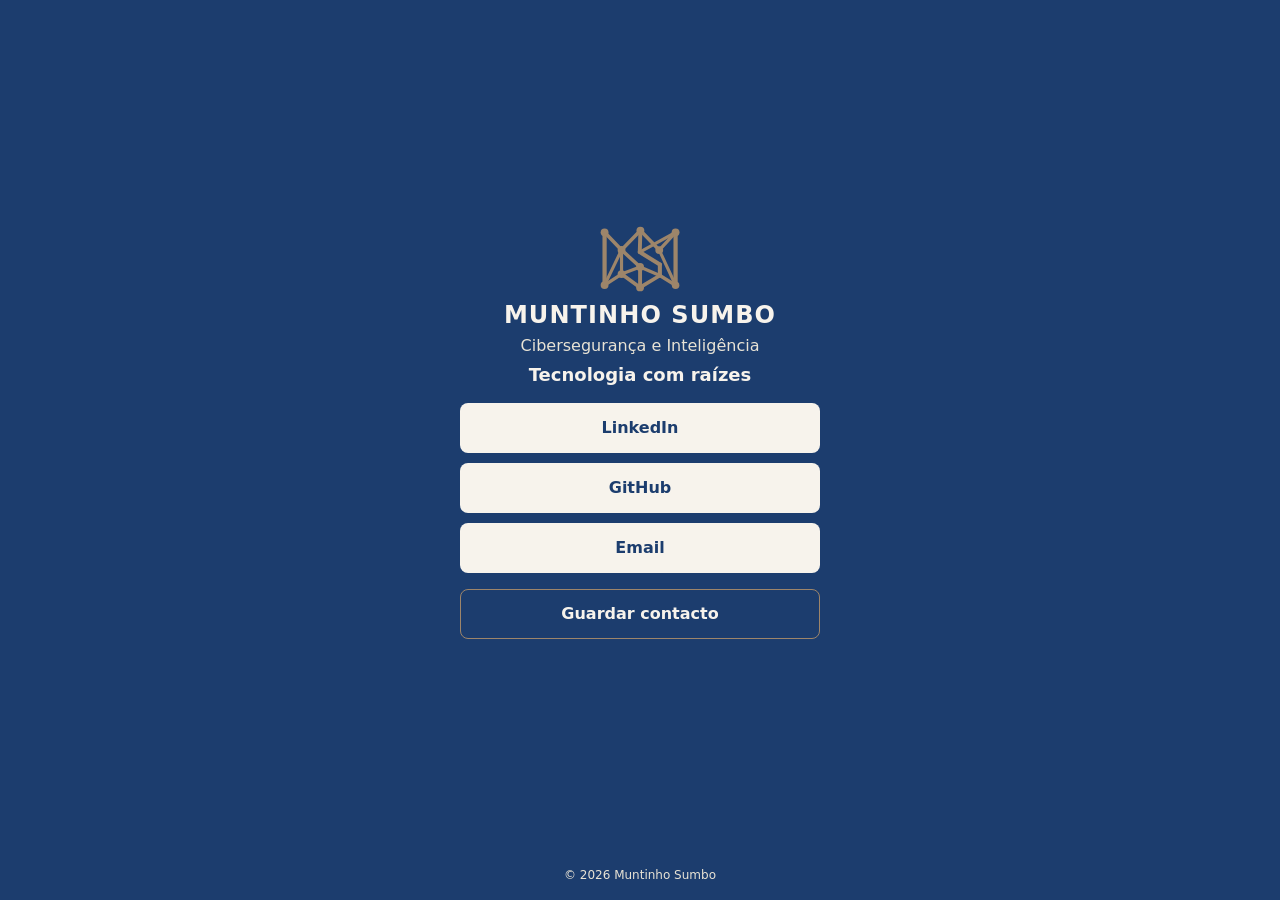
<file: index.html>
<!doctype html>
<html lang="pt-PT">
<head>
  <meta charset="utf-8">
  <meta http-equiv="Content-Security-Policy" content="default-src 'none'; script-src 'none'; script-src-elem 'none'; script-src-attr 'none'; style-src 'self'; style-src-attr 'none'; img-src 'self'; font-src 'self'; connect-src 'none'; object-src 'none'; base-uri 'none'; form-action 'none'; frame-src 'none'; worker-src 'none'; media-src 'none'; manifest-src 'none'">
  <meta name="viewport" content="width=device-width, initial-scale=1">
  <meta name="referrer" content="no-referrer">
  <meta name="theme-color" content="#1C3D6E">
  <meta name="description" content="Muntinho Sumbo, Luanda, Angola. Cibersegurança e Inteligência. Tecnologia com raízes.">
  <title>Muntinho Sumbo — Cibersegurança e Inteligência</title>
  <meta property="og:type" content="website">
  <meta property="og:locale" content="pt_PT">
  <meta property="og:title" content="Muntinho Sumbo — Cibersegurança e Inteligência">
  <meta property="og:description" content="Tecnologia com raízes.">
  <meta property="og:url" content="https://muntinho.github.io">
  <link rel="stylesheet" href="./style.css">
</head>
<body>
  <div class="site-shell">
    <main class="home-main">
      <div class="hub">
        <header class="brand">
          <svg xmlns="http://www.w3.org/2000/svg" viewBox="415 155 522 432" class="monogram" role="img" aria-label="Monograma MS de Muntinho Sumbo" focusable="false">
<g id="ms" transform="translate(0.5 0.5)" fill="#9D856A" stroke="#9D856A" stroke-linecap="round" stroke-linejoin="round">
<g id="linhas-M-S" fill="none">
<line x1="450" y1="201" x2="450" y2="537" stroke-width="27"/>
<line x1="902" y1="201" x2="902" y2="538" stroke-width="27"/>
<line x1="450" y1="201" x2="558" y2="313" stroke-width="23"/>
<line x1="558" y1="313" x2="678" y2="190" stroke-width="23"/>
<line x1="678" y1="190" x2="798" y2="314" stroke-width="23"/>
<line x1="798" y1="314" x2="902" y2="201" stroke-width="21"/>
<line x1="558" y1="313" x2="676" y2="422" stroke-width="23"/>
<line x1="558" y1="313" x2="558" y2="467" stroke-width="20"/>
<line x1="558" y1="313" x2="450" y2="537" stroke-width="20"/>
<line x1="450" y1="537" x2="558" y2="467" stroke-width="22"/>
<line x1="558" y1="467" x2="676" y2="422" stroke-width="20"/>
<line x1="558" y1="467" x2="676" y2="552" stroke-width="24"/>
<line x1="676" y1="422" x2="676" y2="552" stroke-width="25"/>
<line x1="798" y1="314" x2="902" y2="538" stroke-width="20"/>
<line x1="678" y1="190" x2="674" y2="327" stroke-width="25"/>
<line x1="674" y1="327" x2="802" y2="406" stroke-width="26"/>
<line x1="802" y1="406" x2="802" y2="476" stroke-width="26"/>
<line x1="802" y1="476" x2="676" y2="422" stroke-width="21"/>
<line x1="802" y1="476" x2="902" y2="538" stroke-width="22"/>
<line x1="676" y1="552" x2="802" y2="476" stroke-width="24"/>
<line x1="674" y1="327" x2="902" y2="201" stroke-width="20"/>
</g>
<g id="nos" stroke="none">
<circle cx="450" cy="201" r="25"/>
<circle cx="902" cy="201" r="25"/>
<circle cx="450" cy="537" r="25"/>
<circle cx="902" cy="538" r="24"/>
<circle cx="678" cy="190" r="25"/>
<circle cx="558" cy="313" r="25"/>
<circle cx="798" cy="314" r="25"/>
<circle cx="676" cy="422" r="25"/>
<circle cx="558" cy="467" r="25"/>
<circle cx="676" cy="552" r="25"/>
</g>
</g>
</svg>
          <h1>MUNTINHO SUMBO</h1>
          <p class="descriptor">Cibersegurança e Inteligência</p>
          <p class="tagline">Tecnologia com raízes</p>
        </header>

        <nav class="links" aria-label="Ligações principais">
          <a class="button" href="https://www.linkedin.com/in/muntinho-753934333" rel="noopener noreferrer">LinkedIn</a>
          <a class="button" href="https://github.com/Muntinho" rel="noopener noreferrer">GitHub</a>
          <a class="button" href="mailto:muntinho.ti@outlook.com" rel="noopener noreferrer">Email</a>
        </nav>

        <a class="button button-secondary contact-download" href="./muntinho-sumbo.vcf" download="muntinho-sumbo.vcf">Guardar contacto</a>
      </div>
    </main>

    <footer class="site-footer">
      <small>© 2026 Muntinho Sumbo</small>
    </footer>
  </div>
</body>
</html>
</file>
<file: style.css>
/* Identidade visual: Índigo, Argila Cal, Ráfia, Sombra e Papel. */
:root {
  color-scheme: dark;
  --indigo: #1C3D6E;
  --argila-cal: #E8E3D5;
  --rafia: #9D856A;
  --sombra: #6B543E;
  --papel: #F7F3EC;
}

/*
OPÇÃO IBM PLEX SANS — DESLIGADA POR OMISSÃO
Para a ativar mais tarde, coloca ficheiros WOFF2 licenciados sob OFL em ./fonts/.
Depois, descomenta as regras abaixo e acrescenta "IBM Plex Sans", no início da
pilha font-family do body. Esta página não faz pedidos a fontes de terceiros.

@font-face {
  font-family: "IBM Plex Sans";
  src: url("./fonts/ibm-plex-sans-regular.woff2") format("woff2");
  font-style: normal;
  font-weight: 400;
  font-display: swap;
}

@font-face {
  font-family: "IBM Plex Sans";
  src: url("./fonts/ibm-plex-sans-semibold.woff2") format("woff2");
  font-style: normal;
  font-weight: 600;
  font-display: swap;
}
*/

* {
  box-sizing: border-box;
}

html {
  min-width: 320px;
  background: var(--indigo);
}

body {
  min-height: 100vh;
  min-height: 100svh;
  margin: 0;
  background: var(--indigo);
  color: var(--papel);
  font-family: system-ui, -apple-system, "Segoe UI", Roboto, Arial, sans-serif;
  text-rendering: optimizeLegibility;
}

.site-shell {
  display: flex;
  min-height: 100vh;
  min-height: 100svh;
  flex-direction: column;
}

.home-main {
  display: flex;
  flex: 1 0 auto;
  align-items: center;
  justify-content: center;
  padding: 20px 22px 12px;
}

.hub {
  display: flex;
  width: 100%;
  max-width: 360px;
  flex-direction: column;
  gap: 16px;
}

.brand {
  display: flex;
  flex-direction: column;
  align-items: center;
  gap: 7px;
  text-align: center;
}

.monogram {
  display: block;
  width: 82px;
  height: auto;
  margin: 0 0 2px;
}

.brand h1 {
  margin: 0;
  color: var(--papel);
  font-size: clamp(21px, 6.2vw, 24px);
  font-weight: 750;
  letter-spacing: 0.045em;
  line-height: 1.12;
  overflow-wrap: anywhere;
}

.descriptor {
  margin: 0;
  color: var(--argila-cal);
  font-size: 16px;
  font-weight: 500;
  line-height: 1.35;
}

.tagline {
  margin: 0;
  color: var(--papel);
  font-size: 18px;
  font-weight: 600;
  line-height: 1.25;
}

.links {
  display: grid;
  gap: 10px;
}

.button {
  display: flex;
  min-height: 50px;
  align-items: center;
  justify-content: center;
  padding: 12px 18px;
  border: 1px solid transparent;
  border-radius: 8px;
  background: var(--papel);
  color: var(--indigo);
  font-family: inherit;
  font-size: 16px;
  font-weight: 650;
  line-height: 1.25;
  text-align: center;
  text-decoration: none;
  overflow-wrap: anywhere;
}

.button:hover {
  border-color: var(--rafia);
}

.button:focus-visible {
  outline: 3px solid var(--papel);
  outline-offset: 4px;
}

.button-secondary {
  background: transparent;
  color: var(--papel);
  border-color: var(--rafia);
}

.button-secondary:hover {
  background: var(--argila-cal);
  color: var(--indigo);
}

.site-footer {
  flex: 0 0 auto;
  padding: 12px 16px 16px;
  color: var(--argila-cal);
  font-size: 12px;
  line-height: 1.4;
  text-align: center;
}

.site-footer small {
  font-size: inherit;
}

/* Apresentação mínima e coerente para URLs que não existem. */
.not-found-main {
  display: flex;
  flex: 1 0 auto;
  flex-direction: column;
  align-items: center;
  justify-content: center;
  gap: 16px;
  padding: 24px;
  text-align: center;
}

.error-code {
  margin: 0;
  color: var(--rafia);
  font-size: 32px;
  font-weight: 700;
  line-height: 1;
}

.not-found-main h1 {
  max-width: 22ch;
  margin: 0;
  color: var(--papel);
  font-size: clamp(24px, 6vw, 30px);
  font-weight: 700;
  line-height: 1.2;
}

@media (max-height: 620px) {
  .home-main {
    padding-top: 12px;
    padding-bottom: 8px;
  }

  .hub {
    gap: 12px;
  }

  .brand {
    gap: 5px;
  }

  .monogram {
    width: 66px;
    margin-bottom: 0;
  }

  .links {
    gap: 8px;
  }

  .button {
    min-height: 48px;
    padding-top: 10px;
    padding-bottom: 10px;
  }

  .site-footer {
    padding-top: 8px;
    padding-bottom: 10px;
  }
}

@media (max-width: 359px) {
  .home-main {
    padding-right: 16px;
    padding-left: 16px;
  }

  .brand h1 {
    letter-spacing: 0.025em;
  }
}

@media (prefers-reduced-motion: reduce) {
  *,
  *::before,
  *::after {
    animation: none !important;
    scroll-behavior: auto !important;
    transition: none !important;
  }
}
</file>
